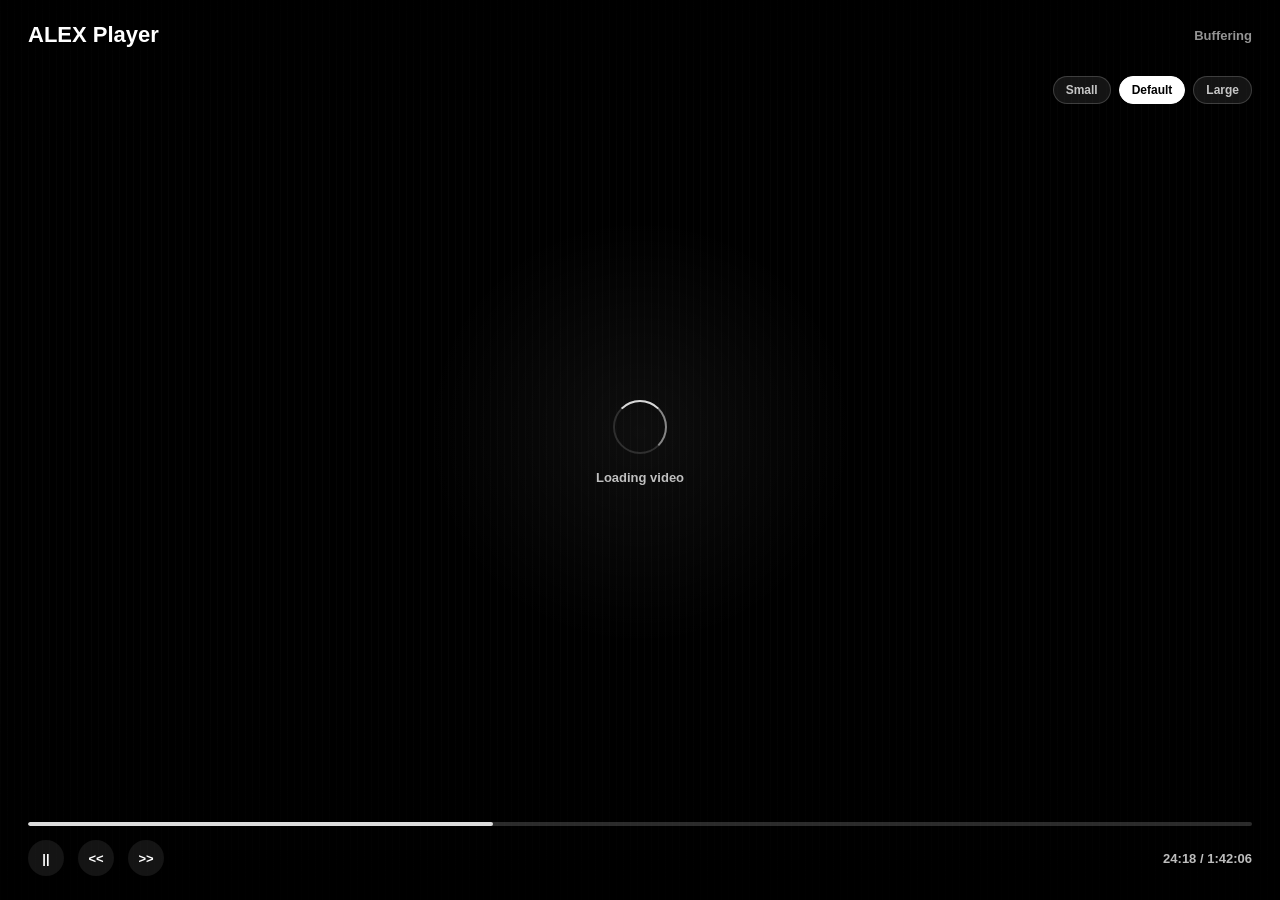
<file: spinner-demo.html>
<!doctype html>
<html lang="en">
<head>
  <meta charset="utf-8">
  <meta name="viewport" content="width=device-width, initial-scale=1">
  <title>ALEX Player Spinner Demo</title>
  <style>
    :root {
      color-scheme: dark;
      --bg: #000;
      --text: #fff;
      --muted: rgba(255, 255, 255, 0.58);
      --soft: rgba(255, 255, 255, 0.14);
      --line: rgba(255, 255, 255, 0.82);
    }

    * {
      box-sizing: border-box;
    }

    html,
    body {
      width: 100%;
      min-height: 100%;
      margin: 0;
      background: var(--bg);
      color: var(--text);
      font-family: Inter, -apple-system, BlinkMacSystemFont, "SF Pro Display", "Segoe UI", sans-serif;
      -webkit-font-smoothing: antialiased;
    }

    body {
      min-height: 100vh;
      overflow: hidden;
    }

    .player {
      position: fixed;
      inset: 0;
      display: grid;
      place-items: center;
      background:
        radial-gradient(circle at 50% 48%, rgba(255, 255, 255, 0.055), transparent 27%),
        linear-gradient(180deg, rgba(0, 0, 0, 0.14), #000 78%);
    }

    .player::before {
      content: "";
      position: absolute;
      inset: 0;
      background:
        linear-gradient(180deg, rgba(0, 0, 0, 0.76), transparent 18%, transparent 70%, rgba(0, 0, 0, 0.86)),
        repeating-linear-gradient(90deg, rgba(255, 255, 255, 0.018) 0 1px, transparent 1px 7px);
      pointer-events: none;
    }

    .top-title {
      position: absolute;
      top: 24px;
      left: 28px;
      right: 28px;
      z-index: 2;
      display: flex;
      align-items: center;
      justify-content: space-between;
      gap: 20px;
    }

    .title {
      margin: 0;
      font-size: 22px;
      line-height: 1;
      font-weight: 700;
      letter-spacing: 0;
    }

    .status {
      color: var(--muted);
      font-size: 13px;
      font-weight: 600;
      letter-spacing: 0;
    }

    .loader-stage {
      position: relative;
      z-index: 2;
      display: grid;
      justify-items: center;
      gap: 16px;
      transform: translateY(-8px);
    }

    .spinner {
      position: relative;
      width: 54px;
      height: 54px;
      border-radius: 50%;
      filter: drop-shadow(0 0 18px rgba(255, 255, 255, 0.14));
    }

    .spinner::before {
      content: "";
      position: absolute;
      inset: 0;
      border-radius: inherit;
      border: 2px solid var(--soft);
    }

    .spinner::after {
      content: "";
      position: absolute;
      inset: 0;
      border-radius: inherit;
      border: 2px solid transparent;
      border-top-color: var(--line);
      border-right-color: rgba(255, 255, 255, 0.42);
      animation: spin 760ms cubic-bezier(0.55, 0.12, 0.28, 0.98) infinite;
    }

    .loader-label {
      min-width: 120px;
      text-align: center;
      color: rgba(255, 255, 255, 0.74);
      font-size: 13px;
      font-weight: 600;
      letter-spacing: 0;
    }

    .bottom-controls {
      position: absolute;
      left: 28px;
      right: 28px;
      bottom: 24px;
      z-index: 2;
    }

    .timeline {
      height: 4px;
      border-radius: 999px;
      background: rgba(255, 255, 255, 0.17);
      overflow: hidden;
    }

    .timeline span {
      display: block;
      width: 38%;
      height: 100%;
      border-radius: inherit;
      background: rgba(255, 255, 255, 0.84);
    }

    .control-row {
      display: flex;
      align-items: center;
      justify-content: space-between;
      margin-top: 14px;
      color: rgba(255, 255, 255, 0.74);
      font-size: 13px;
      font-weight: 600;
    }

    .icons {
      display: flex;
      align-items: center;
      gap: 14px;
    }

    .icon {
      width: 36px;
      height: 36px;
      display: grid;
      place-items: center;
      border-radius: 50%;
      background: rgba(255, 255, 255, 0.08);
      color: #fff;
    }

    .variants {
      position: absolute;
      right: 28px;
      top: 76px;
      z-index: 3;
      display: flex;
      gap: 8px;
    }

    .variant {
      height: 28px;
      padding: 0 12px;
      border: 1px solid rgba(255, 255, 255, 0.18);
      border-radius: 999px;
      background: rgba(255, 255, 255, 0.08);
      color: rgba(255, 255, 255, 0.76);
      font: inherit;
      font-size: 12px;
      font-weight: 700;
      cursor: pointer;
    }

    .variant:focus,
    .variant:hover,
    .variant.active {
      outline: none;
      background: #fff;
      color: #000;
      border-color: #fff;
    }

    .player[data-size="small"] .spinner {
      width: 42px;
      height: 42px;
    }

    .player[data-size="large"] .spinner {
      width: 66px;
      height: 66px;
    }

    @keyframes spin {
      to {
        transform: rotate(360deg);
      }
    }

    @media (max-width: 680px) {
      .top-title,
      .bottom-controls {
        left: 18px;
        right: 18px;
      }

      .variants {
        left: 18px;
        right: 18px;
        top: 66px;
        justify-content: flex-start;
      }

      .title {
        font-size: 18px;
      }

      .status {
        display: none;
      }
    }
  </style>
</head>
<body>
  <main class="player" data-size="default">
    <header class="top-title">
      <h1 class="title">ALEX Player</h1>
      <div class="status">Buffering</div>
    </header>

    <nav class="variants" aria-label="Spinner size">
      <button class="variant" data-size="small">Small</button>
      <button class="variant active" data-size="default">Default</button>
      <button class="variant" data-size="large">Large</button>
    </nav>

    <section class="loader-stage" aria-label="Loading video">
      <div class="spinner" aria-hidden="true"></div>
      <div class="loader-label">Loading video</div>
    </section>

    <footer class="bottom-controls" aria-hidden="true">
      <div class="timeline"><span></span></div>
      <div class="control-row">
        <div class="icons">
          <div class="icon">||</div>
          <div class="icon">&lt;&lt;</div>
          <div class="icon">&gt;&gt;</div>
        </div>
        <div>24:18 / 1:42:06</div>
      </div>
    </footer>
  </main>

  <script>
    const player = document.querySelector(".player");
    const buttons = document.querySelectorAll(".variant");

    buttons.forEach((button) => {
      button.addEventListener("click", () => {
        buttons.forEach((item) => item.classList.remove("active"));
        button.classList.add("active");
        player.dataset.size = button.dataset.size;
      });
    });
  </script>
</body>
</html>
</file>
